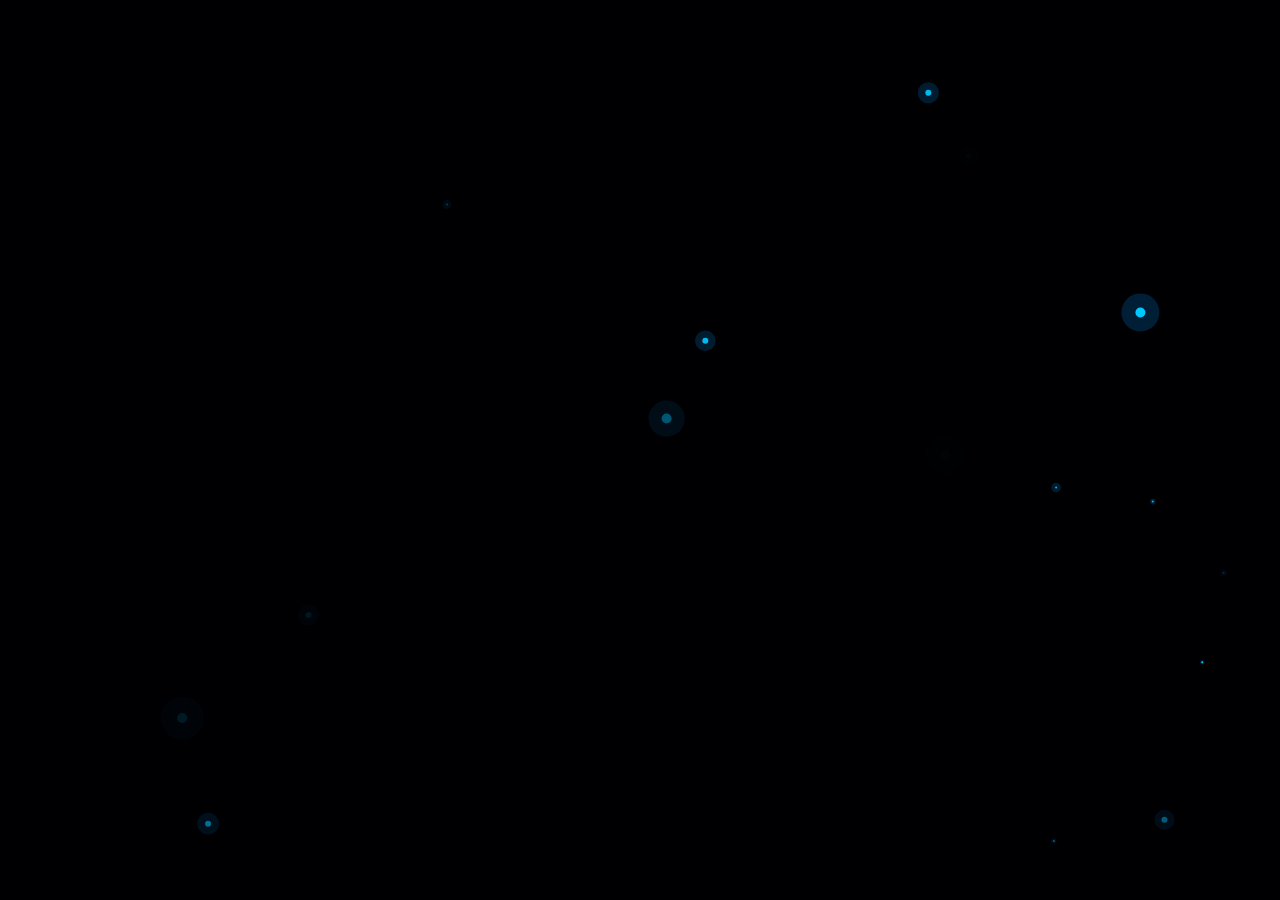
<file: test.html>
<!DOCTYPE html>
<html lang="en">
<head>
<meta charset="UTF-8">
<meta name="viewport" content="width=device-width, initial-scale=1.0">
<title>Blue Fireflies Drift</title>
<style>
  body { margin:0; background: #000003; overflow:hidden; } /* dark bluish background */
  canvas { display:block; }
</style>
</head>
<body>
<canvas id="canvas"></canvas>

<script>
const canvas = document.getElementById('canvas');
const ctx = canvas.getContext('2d');
let width = canvas.width = window.innerWidth;
let height = canvas.height = window.innerHeight;

// Firefly sizes
const FIRELY_SIZES = [1, 3, 5]; // small, medium, large

class Firefly {
  constructor() {
    this.x = Math.random() * width;
    this.y = Math.random() * height;
    this.vx = (Math.random()-0.5)*0.5;
    this.vy = (Math.random()-0.5)*0.5;
    this.phase = Math.random() * Math.PI*2; // blinking offset
    this.speed = 0.02 + Math.random()*0.03;
    this.glowOffset = Math.random()*Math.PI*2; // for glow pulse
    this.size = FIRELY_SIZES[Math.floor(Math.random()*FIRELY_SIZES.length)];
  }
  
  update() {
    // Random wandering
    this.vx += (Math.random()-0.5)*0.05;
    this.vy += (Math.random()-0.5)*0.05;
    
    // Border pull
    const margin = 50;
    if(this.x < margin) this.vx += 0.05;
    if(this.x > width-margin) this.vx -= 0.05;
    if(this.y < margin) this.vy += 0.05;
    if(this.y > height-margin) this.vy -= 0.05;
    
    // Move
    this.x += this.vx;
    this.y += this.vy;
    
    // Limit speed
    const maxSpeed = 1.5;
    this.vx = Math.max(Math.min(this.vx, maxSpeed), -maxSpeed);
    this.vy = Math.max(Math.min(this.vy, maxSpeed), -maxSpeed);
  }
  
  draw(ctx, time) {
    // Soft blinking with random glow
    const brightness = Math.sin(time*this.speed + this.phase)*0.5 + 0.5; // 0-1
    const glow = this.size*4 + Math.sin(time*2 + this.glowOffset)*2; // glow pulse
    
    // Glow effect
    ctx.beginPath();
    ctx.arc(this.x, this.y, glow, 0, Math.PI*2);
    ctx.fillStyle = `rgba(0,150,255,${0.2*brightness})`;
    ctx.fill();
    
    // Firefly core
    ctx.beginPath();
    ctx.arc(this.x, this.y, this.size, 0, Math.PI*2);
    ctx.fillStyle = `rgba(0,200,255,${brightness})`;
    ctx.fill();
  }
}

const fireflies = [];
for(let i=0;i<16;i++) fireflies.push(new Firefly());

function animate(time){
  time *= 0.001; // convert ms to seconds
  
  // Clear background (no trails)
  ctx.clearRect(0,0,width,height);
  
  fireflies.forEach(f => {
    f.update();
    f.draw(ctx, time);
  });
  
  requestAnimationFrame(animate);
}

animate(0);

// Handle resize
window.addEventListener('resize', ()=>{
  width = canvas.width = window.innerWidth;
  height = canvas.height = window.innerHeight;
});
</script>
</body>
</html>
</file>
